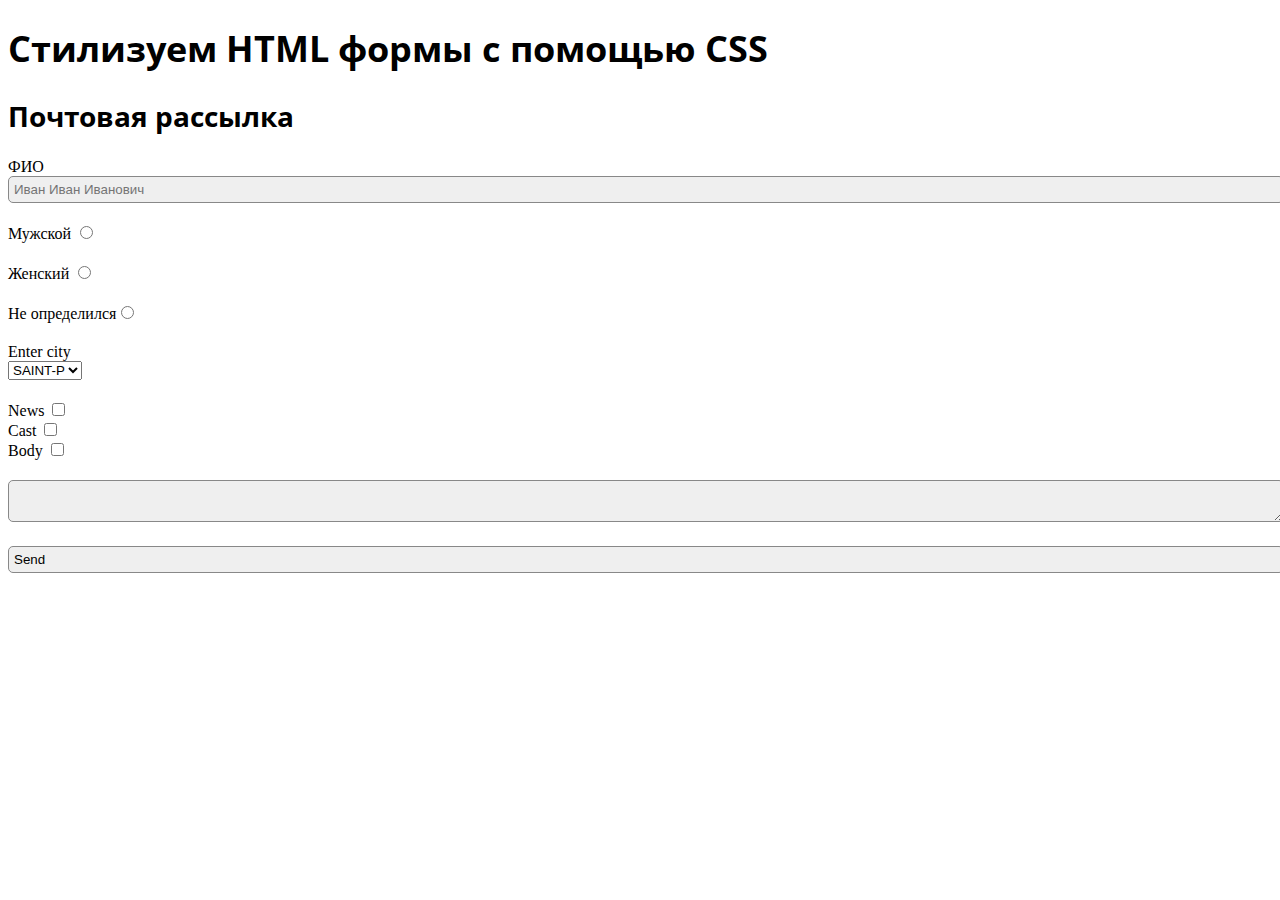
<file: index.html>
<!DOCTYPE html>
<html lang="ru">
<head>
  <meta charset="UTF-8">
    <link rel="stylesheet" href="css/style.css">
  <title>Html - формы</title>
</head>
<body>
    <h1>Стилизуем HTML формы с помощью CSS</h1>
    <h2>Почтовая рассылка</h2>
    <form action="action.php" method="post">
        <div class="form-row">
          <label for="fio">ФИО</label>
      <input id="fio" type="text" placeholder="Иван Иван Иванович" name="spam[fio]">
      </div>
      <div class="form-row">
        <label>
          Мужской <input type="radio" name="spam[sex]" value="0">
        </label>
        <div class="form-row">
          <label>
            Женский <input type="radio" name="spam[sex]" value="1">
          </label>
        </div>
        <div class="form-row">
          <label>
            Не определился<input type="radio" name="spam[sex]" value="2">
          </label>
        </div>
            <div class="form-row">
              <label for="city">Enter city </label>
              <select name="city" id="city">
                <option value="1">SAINT-P</option>
                <option value="2">PSK</option>
                <option value="3">Moscow</option>
              </select>
            </div>
        <div class="form-row">
            <label>
              News
              <input type="checkbox" name="sections[]" value="1">
            </label>
            Cast
            <input type="checkbox" name="sections[]" value="2">
            <label>
              Body
              <input type="checkbox" name="sections[]" value="3">
            </label>
          </div>
          <div class="form-row">
            <label for="comment"> </label>
            <textarea name="comment" id="comment">
            </textarea>
          </div>
        <div class="form-row">
          <input type="form-row button" value="Send">
        </div>
    </form>
</body>
</html>
</file>
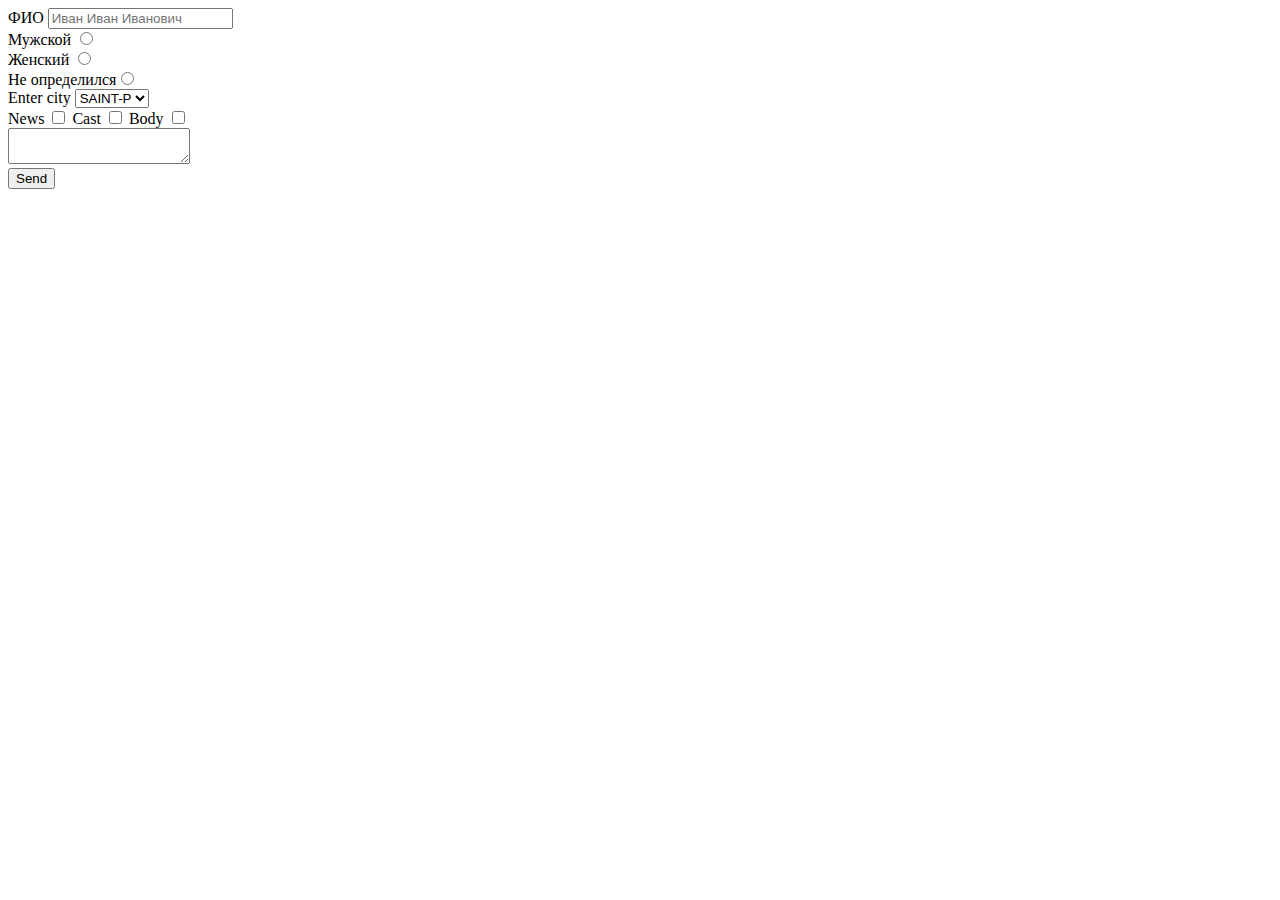
<file: hw /index.html>
<!DOCTYPE html>
<html lang="ru">
<head>
  <meta charset="UTF-8">
  <title>Html - формы</title>
</head>
<body>
    <form action="action.php" method="post">
      <div>
          <label for="fio">ФИО</label>
      <input id="fio" type="text" placeholder="Иван Иван Иванович" name="spam[fio]">
      </div>
      <div>
        <label>
          Мужской <input type="radio" name="spam[sex]" value="0">
        </label>
        <div>
          <label>
            Женский <input type="radio" name="spam[sex]" value="1">
          </label>
        </div>
        <div>
          <label>

            Не определился<input type="radio" name="spam[sex]" value="2">
          </label>
        </div>
            <div>
              <label for="city">Enter city </label>
              <select name="city" id="city">
                <option value="1">SAINT-P</option>
                <option value="2">PSK</option>
                <option value="3">Moscow</option>
              </select>
            </div>

        <div>
            <label>
              News
              <input type="checkbox" name="sections[]" value="1">
            </label>
            Cast
            <input type="checkbox" name="sections[]" value="2">

            <label>
              Body
              <input type="checkbox" name="sections[]" value="3">
            </label>
          </div>
          <div>
            <label for="comment"> </label>
            <textarea name="comment" id="comment">

            </textarea>
          </div>
        <div>
          <input type="submit" value="Send">
        </div>
    </form>
</body>
</html>
</file>
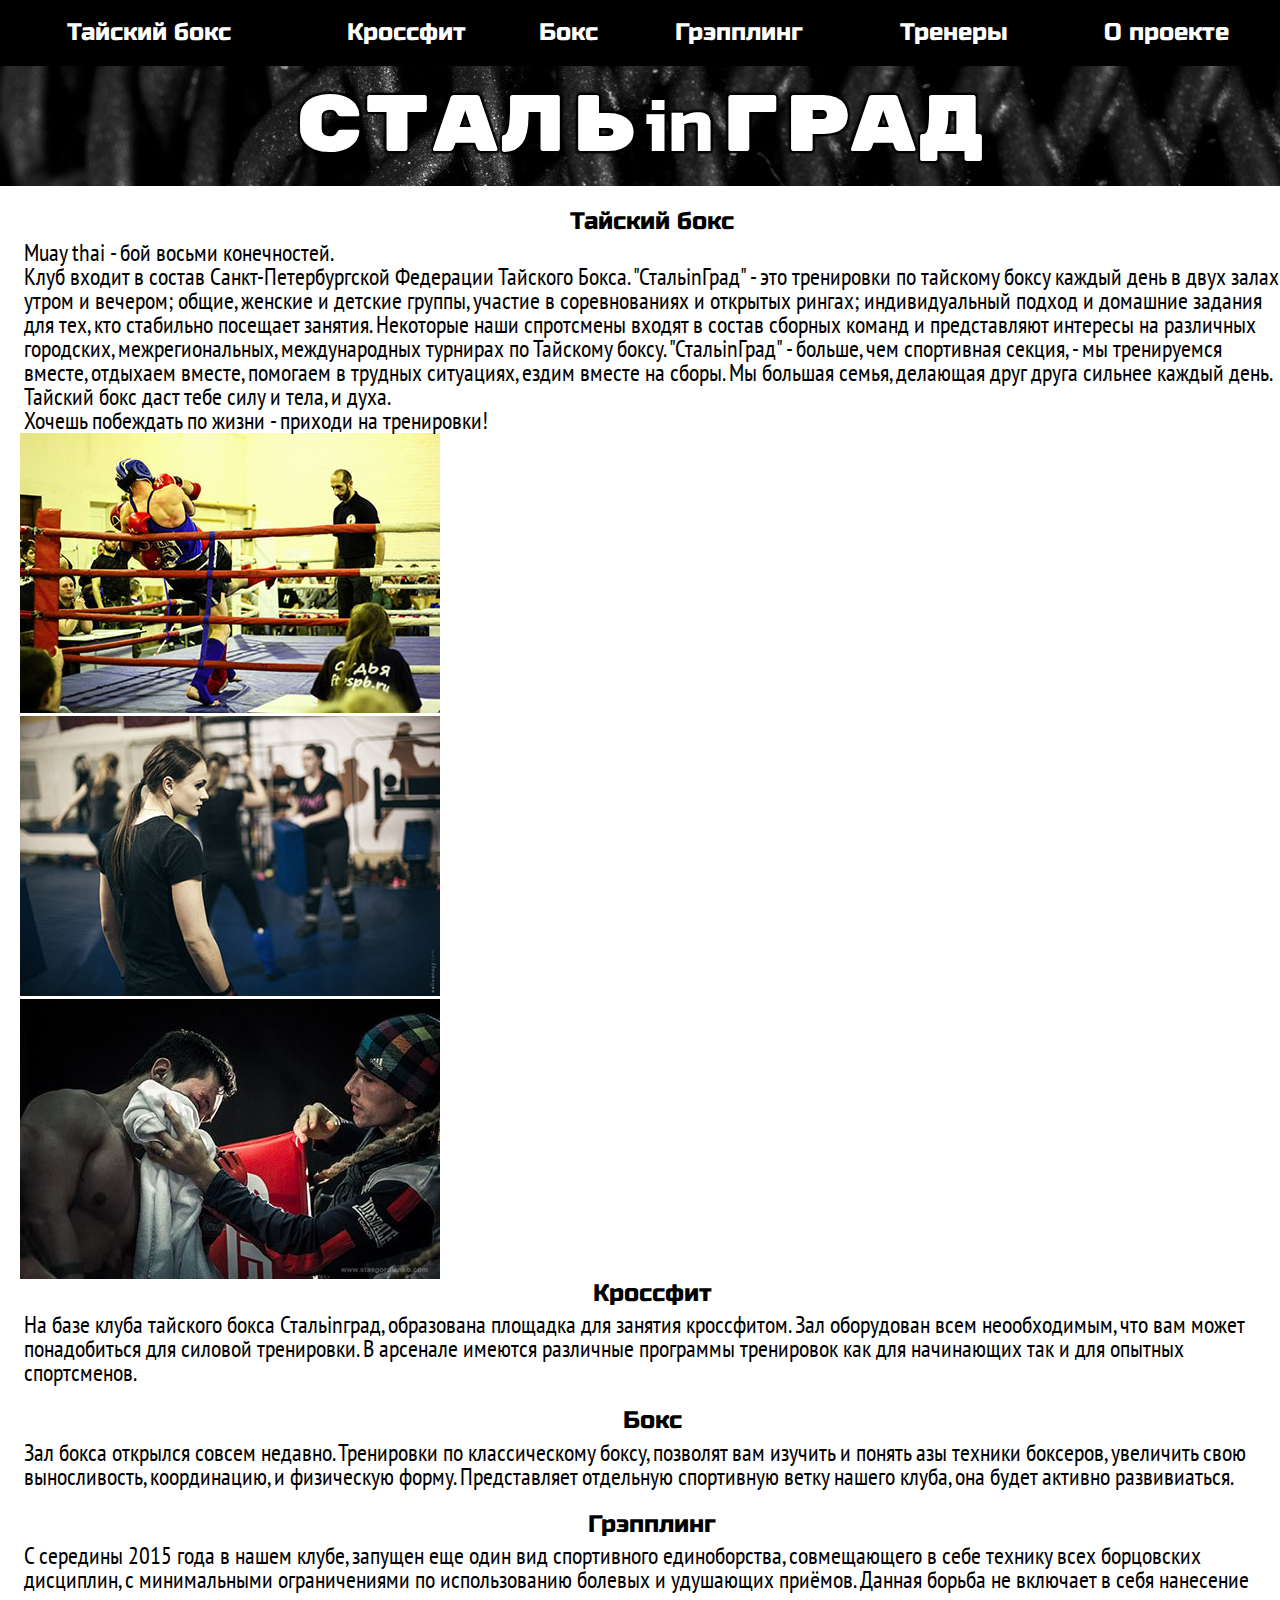
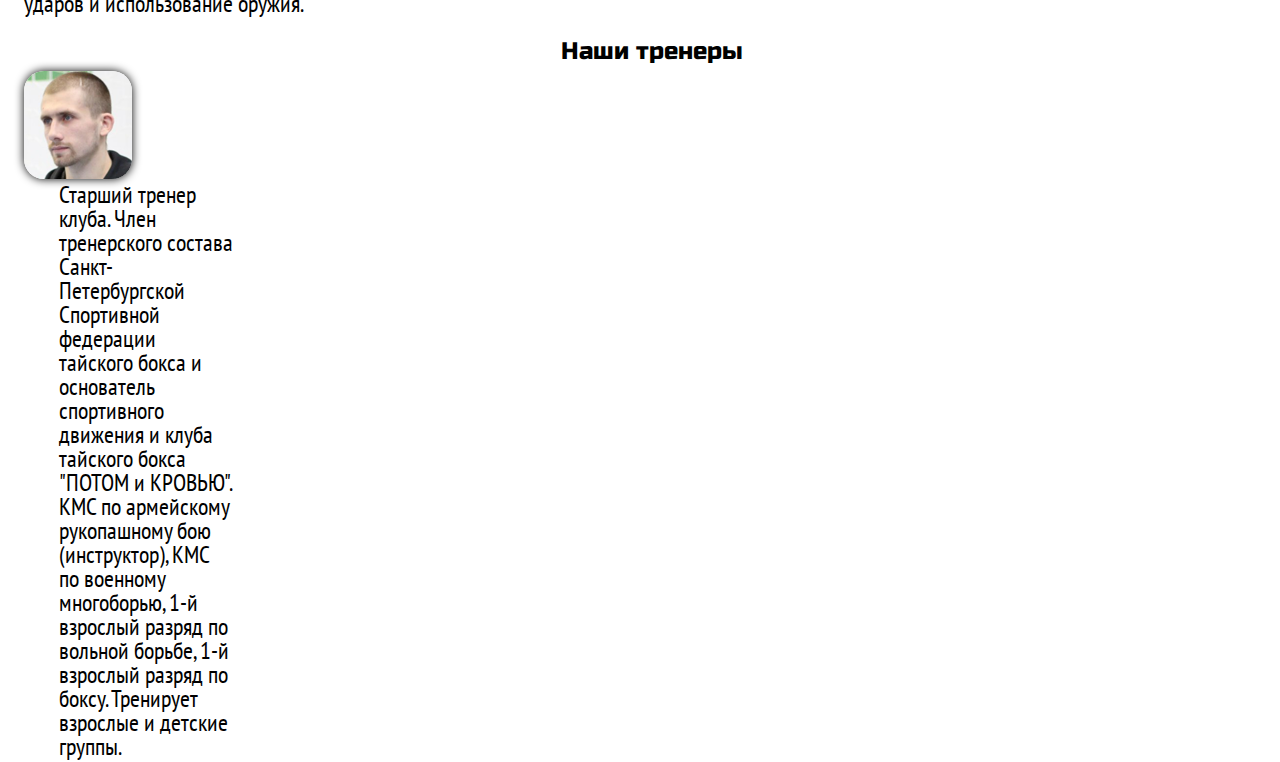
<file: hw /Hw maket table/index.html>
<!DOCTYPE html>
<html lang="ru">
<head>
    <meta charset="UTF-8">
    <link rel="stylesheet" href="css/style.css">
    <title>СтальinГрад</title>
</head>
<body>
    <div class="wrapper">
        <header>
            <div class="row">
                <nav>
                    <ul class="menu menu-horizontal">
                        <li><a href="muay_thai">Тайский бокс</a></li>
                        <li><a href="crossfit">Кроссфит</a></li>
                        <li><a href="boxing">Бокс</a></li>
                        <li><a href="greppling">Грэпплинг</a></li>
                        <li><a href="trainers">Тренеры</a></li>
                        <li><a href="about">О проекте</a></li>
                    </ul>
                </nav>
            </div>
           <div class="row">
            <div class="col-12 texture">
            <h1>сталь<span id="smtext">in</span>град</h1>
            </div>
               </div>
        </header>
        <div class="row">
                <div class="col-12 content">
                    <h2>Тайский бокс</h2>
                Muay thai - бой восьми конечностей.<p>Клуб входит в состав Санкт-Петербургской Федерации Тайского Бокса. "СтальinГрад" - это тренировки по тайскому боксу каждый день в двух залах утром и вечером;
                общие, женские и детские группы, участие в соревнованиях и открытых рингах; индивидуальный подход и домашние задания для тех, кто стабильно посещает занятия. Некоторые наши спротсмены входят в состав сборных команд и представляют интересы на различных городских, межрегиональных, международных турнирах по Тайскому боксу.
                "СтальinГрад" - больше, чем  спортивная секция, - мы тренируемся вместе, отдыхаем вместе, помогаем в  трудных ситуациях, ездим вместе на сборы. Мы большая семья, делающая друг друга сильнее каждый день.
                Тайский бокс даст тебе силу и тела, и духа. <p>Хочешь побеждать по жизни - приходи на тренировки! </div>
        </div>
            <div class="row"></div>
            <div class="col-4 img"><img src="img/1.jpg" alt="1"></div>
            <div class="col-4 img"><img src="img/3.jpg" alt="3"></div>
            <div class="col-4 img"><img src="img/5.jpg" alt="4"></div>
                </div>
         </div>
        <div class="row">
                    <div class="col-12 content">
                        <h2>Кроссфит</h2>
                На базе клуба тайского бокса Стальinград, образована площадка для занятия кроссфитом.
                Зал оборудован всем неообходимым, что вам может понадобиться для силовой тренировки. В арсенале имеются различные программы тренировок как для начинающих так и для опытных спортсменов.</div>
                <div class="row">
                    <div class="col-12 content">
                        <h2>Бокс</h2>
                Зал бокса открылся совсем недавно. Тренировки по классическому боксу, позволят вам изучить и понять азы техники боксеров, увеличить свою выносливость, координацию, и физическую форму.
                        Представляет отдельную спортивную ветку нашего клуба, она будет активно развивиаться.
                    </div>
                <div class="row">
                    <div class="col-12 content">
                        <h2>Грэпплинг</h2>
                С середины 2015 года в нашем клубе, запущен еще один вид спортивного единоборства, совмещающего в себе технику всех борцовских дисциплин, с минимальными ограничениями по использованию болевых и удушающих приёмов. Данная борьба не включает в себя нанесение ударов и использование оружия.
                    </div>
                <div class="row">
                    <div class="col-12 content">
                        <h2>Наши тренеры</h2>
                        <div class="col-12">
                        <div class="col-2"><img class="coach" src="img/sasha.png" alt="sasha"/>
                    <div class="col-10 offset-2">Старший тренер клуба. Член тренерского состава Санкт-Петербургской Спортивной федерации тайского бокса и основатель спортивного движения и клуба тайского бокса "ПОТОМ и КРОВЬЮ". КМС по армейскому рукопашному бою (инструктор), КМС по военному многоборью, 1-й взрослый разряд по вольной борьбе, 1-й взрослый разряд по боксу. Тренирует взрослые и детские группы.


</body>
</html>
</file>
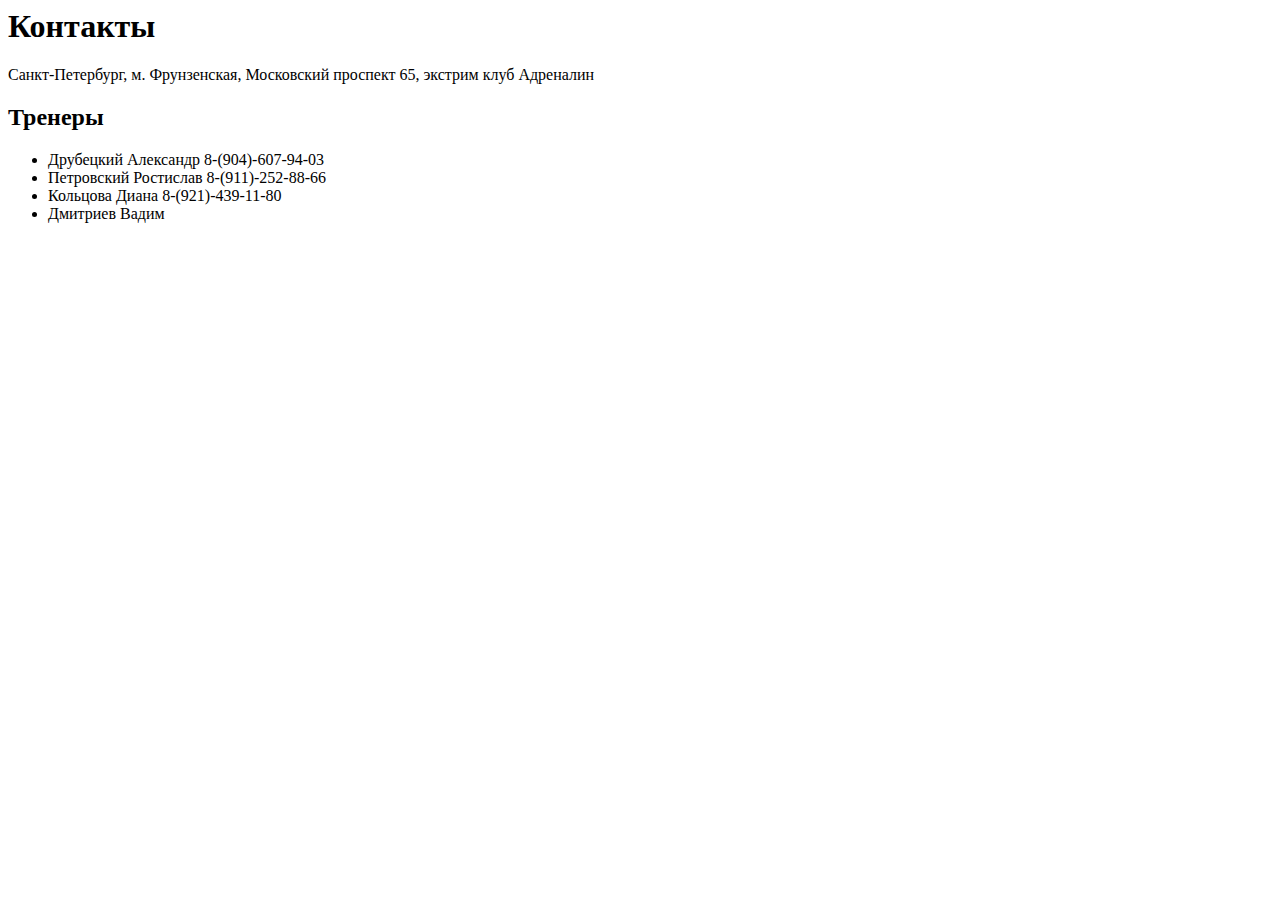
<file: hw /contacts.html>
<html>
  <head>
    <title>Контакты</title>
    <meta charset="UTF-8">
  </head>
  <body>
  <h1>Контакты</h1>
  <div>Санкт-Петербург, м. Фрунзенская, Московский проспект 65, экстрим клуб Адреналин</div>
  <div>
  <h2>Тренеры</h2>
    <ul>
      <li>Друбецкий Александр 8-(904)-607-94-03</li>
      <li>Петровский Ростислав 8-(911)-252-88-66</li>
      <li>Кольцова Диана 8-(921)-439-11-80</li>
      <li>Дмитриев Вадим </li>

    </ul>
  </div>
  </body>
</html>
</file>
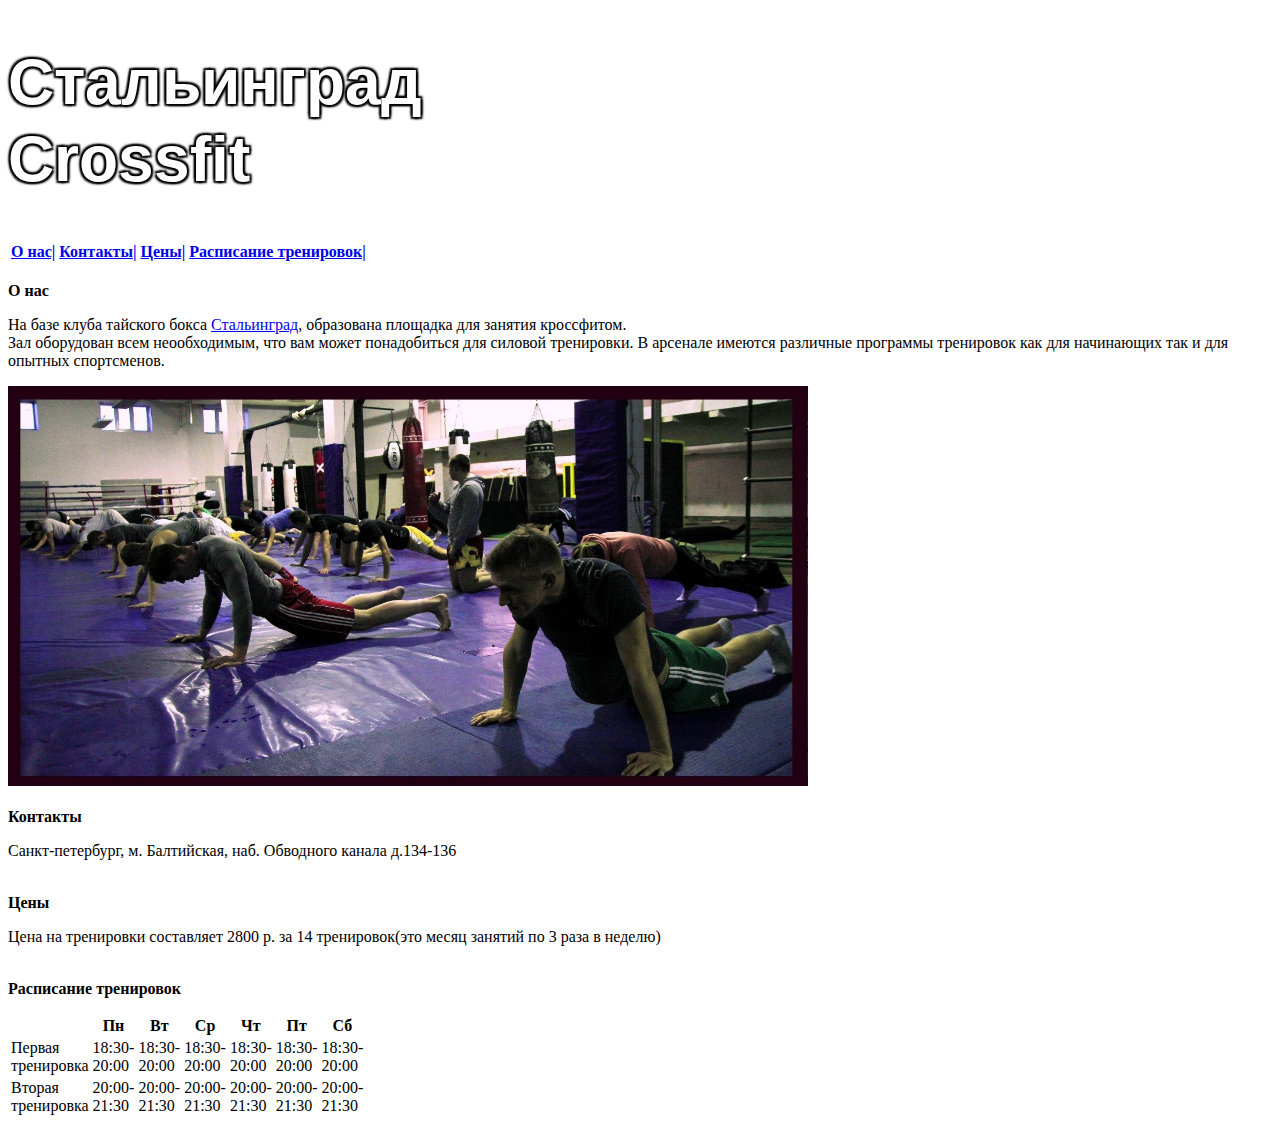
<file: hw /crossfit.html>
<!DOCTYPE html>
<html lang="ru">
<head>
  <meta charset="UTF-8">
    <link rel="stylesheet" href="css/style.css">
  <title>Стальинград Кроссфит</title>
</head>
<body>
<h1>Стальинград <br> Crossfit</h1>
<div>
  <table>
    <tr>
      <th><a href="#we">О нас|</a></th>
      <th><a href="#cont">Контакты|</a></th>
      <th><a href="#price">Цены|</a></th>
      <th><a href="#train">Расписание тренировок|</a></th>
    </tr>
  </table>
    <a name="we"></a>
  <br><b>О нас</b>
</div>
<p>На базе клуба тайского бокса <a href="http://muaythai-spb.ru/">Стальинград</a>, образована площадка для занятия кроссфитом.
<br>Зал оборудован всем неообходимым, что вам может понадобиться для силовой тренировки. В арсенале имеются различные программы тренировок
как для начинающих так и для опытных спортсменов.
<div>
    <img src="steel.jpg" alt="Стальинград" width="800" height="400">
</div>
    <div>
        <a name="cont"></a>      
  <br><b>Контакты</b>
  <br><p>Санкт-петербург, м. Балтийская, наб. Обводного канала д.134-136
    </div>
    <div>
  <script type="text/javascript" charset="utf-8" src="https://api-maps.yandex.ru/services/constructor/1.0/js/?sid=RT-sfCHjki9WuD-b-pmQzXU0kbSEg2rn&width=400&height=300&lang=ru_RU&sourceType=constructor"></script>
    </div>
    <div>
        <a name="price"></a>
        <br><b>Цены</b>
        <br><p>Цена на тренировки составляет 2800 р. за 14 тренировок(это месяц занятий по 3 раза в неделю)
    </div>
    <div>
        <a name="train"></a>
      <br><b>Расписание тренировок</b>
      <table><p>
        <tr>
         <th></th>
         <th>Пн</th>
         <th>Вт</th>
         <th>Ср</th>
         <th>Чт</th>
         <th>Пт</th>
         <th>Сб</th>
        </tr>
          <tr>
           <td>Первая<br>тренировка</td>
           <td>18:30-<br>20:00</td>
           <td>18:30-<br>20:00</td>
           <td>18:30-<br>20:00</td>
           <td>18:30-<br>20:00</td>
           <td>18:30-<br>20:00</td>
           <td>18:30-<br>20:00</td>
          </tr>
          <tr>
           <td>Вторая<br>тренировка</td>
           <td>20:00-<br>21:30</td>
           <td>20:00-<br>21:30</td>
           <td>20:00-<br>21:30</td>
           <td>20:00-<br>21:30</td>
           <td>20:00-<br>21:30</td>
           <td>20:00-<br>21:30</td>
          </tr>
      </table>
    </div>
</body>
</html>
</file>
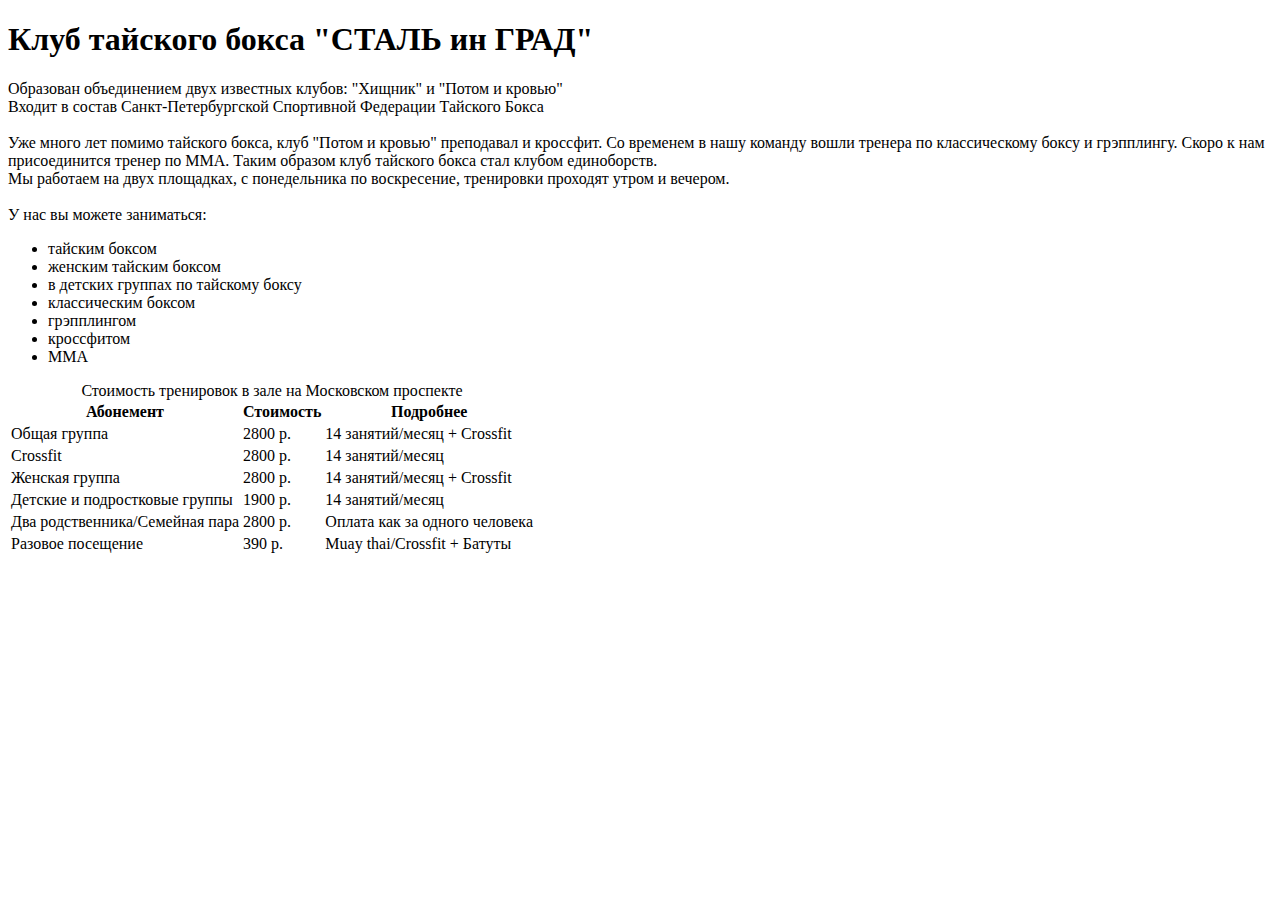
<file: hw /general.html>
<!DOCTYPE html>
  <html lang="ru">
    <head>
     <meta charset="UTF-8">
      <title>Сталь ин Град</title>
        </head>
            <body>
                <h1>Клуб тайского бокса "СТАЛЬ ин ГРАД"</h1>
                    Образован объединением двух известных клубов: "Хищник" и "Потом и кровью"
                    <br>Входит в состав Санкт-Петербургской Спортивной Федерации Тайского Бокса
                <div>
                <br>Уже много лет помимо тайского бокса, клуб "Потом и кровью" преподавал и кроссфит. Со временем в нашу команду вошли тренера по классическому боксу и грэпплингу. Скоро к нам присоединится тренер по ММА. Таким образом клуб тайского бокса стал клубом единоборств.
                <br>Мы работаем на двух площадках, с понедельника по воскресение, тренировки проходят утром и вечером.
                </div>
                <div>
                    <br>У нас вы можете заниматься:
                        <ul>
                           <li>тайским боксом</li>
                             <li>женским тайским боксом</li>
                              <li>в детских группах по тайскому боксу</li>
                                <li>классическим боксом</li>
                                <li>грэпплингом</li>
                                <li>кроссфитом</li>
                                <li>ММА</li>
                        </ul>
                </div>
             <div>
             <table>
             <caption>Стоимость тренировок в зале на Московском проспекте</caption>
                 <tr>
                     <th>Абонемент</th>
                     <th>Стоимость</th>
                     <th>Подробнее</th>
                 </tr>
                 <tr>
                     <td>Общая группа</td>
                     <td>2800 р.</td>
                     <td>14 занятий/месяц + Crossfit</td>
                 </tr>
                 <tr>
                     <td>Crossfit</td>
                     <td>2800 р.</td>
                     <td>14 занятий/месяц</td>
                 </tr>
                 <tr>
                     <td>Женская группа</td>
                     <td>2800 р.</td>
                     <td>14 занятий/месяц + Crossfit</td>
                 </tr>
                 <tr>
                     <td>Детские и подростковые группы</td>
                     <td>1900 р.</td>
                     <td>14 занятий/месяц</td>
                 </tr>
                 <tr>
                     <td>Два родственника/Семейная пара</td>
                     <td>2800 р.</td>
                     <td>Оплата как за одного человека</td>
                 </tr>
                 <tr>
                     <td>Разовое посещение</td>
                     <td>390 р.</td>
                     <td>Muay thai/Crossfit + Батуты</td>
                 </tr>
             </table>
             </div>

            </body>
  </html>
</file>
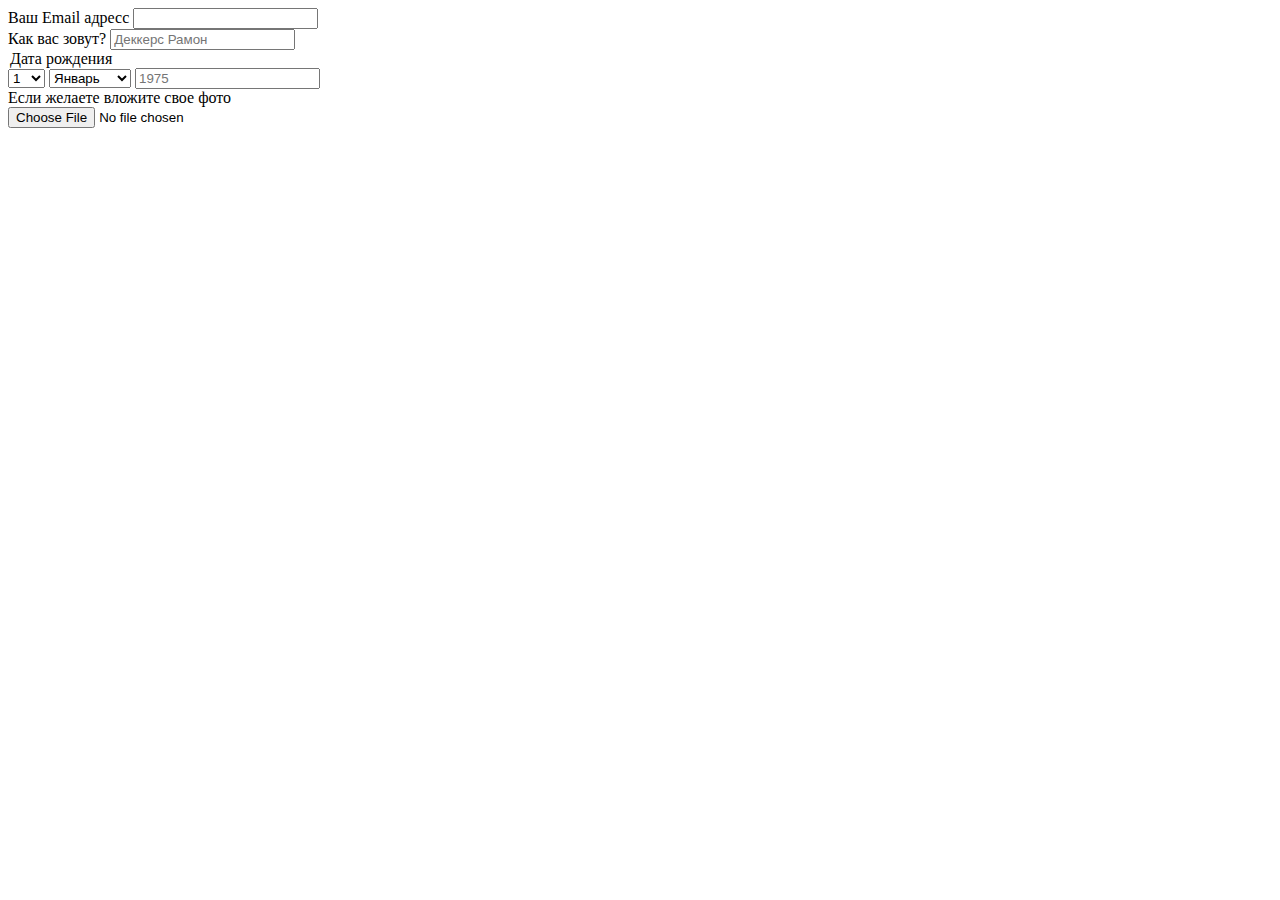
<file: hw /questions.html>
<!DOCTYPE html>
<html lang="ru">
<head>
  <meta charset="UTF-8">
  <title></title>
</head>
<body>
    <div>
  <label for="youemail">Ваш Email адресс</label>
  <input id="youemail" type="email">
    </div>
    <div>
  <label for="fio">Как вас зовут?</label>
  <input id="fio" type="text" maxlength="255" placeholder="Деккерс Рамон">
    </div>
    <legend>Дата рождения</legend>
      <select>
        <option value="1">1</option>
        <option value="2">2</option>
        <option value="3">3</option>
        <option value="4">4</option>
        <option value="5">5</option>
        <option value="6">6</option>
        <option value="7">7</option>
        <option value="8">8</option>
        <option value="9">9</option>
        <option value="10">10</option>
        <option value="11">11</option>
        <option value="12">12</option>
        <option value="13">13</option>
        <option value="14">14</option>
        <option value="15">15</option>
        <option value="16">16</option>
        <option value="17">17</option>
        <option value="18">18</option>
        <option value="19">19</option>
        <option value="20">20</option>
        <option value="21">21</option>
        <option value="22">22</option>
        <option value="23">23</option>
        <option value="24">24</option>
        <option value="25">25</option>
        <option value="26">26</option>
        <option value="27">27</option>
        <option value="28">28</option>
        <option value="29">29</option>
        <option value="30">30</option>
        <option value="31">31</option>
      </select>
      <select>
        <option value="jan">Январь</option>
        <option value="fab">Февраль</option>
        <option value="Math">Март</option>
        <option value="April">Апрель</option>
        <option value="May">Май</option>
        <option value="Juny">Июнь</option>
        <option value="July">Июль</option>
        <option value="Avg">Август</option>
        <option value="Spt">Сентябрь</option>
        <option value="Okt">Октябрь</option>
        <option value="Nvb">Ноябрь</option>
        <option value="Dec">Декабрь</option>
      </select>
    <label for="year"></label>
    <input id="year" type="text" maxlength="4" placeholder="1975">
    <div>
      <label for="foto">Если желаете вложите свое фото</label>
      <br><input id="foto" type="file" accept="image/*">
    </div>

</body>
</html>
</file>
<file: css/style.css>
@import url(//fonts.googleapis.com/css?family=Open+Sans:400,600|Ubuntu+Condensed&subset=latin,cyrillic,latin-ext);

.body {
    font-family: 'Open Sans', sans-serif;
    margin: 20px;
}
h1.h2{
    color: darkcyan;
    font-family: 'Ubuntu Condensed', sans-serif;
}

h1{
    font-family: 'Open Sans', sans-serif;
    font-size: 36px;
}

h2{
    font-family: 'Open Sans', sans-serif;
    font-size: 28px;
}
ul {
    list-style: none;
    margin: 0;
    padding: 0;
    }

.form-row{
    margin: 20px 0;
}

.form-row input,
textarea {
    background: #efefef;
    border: 1px solid #888;
    border-radius: 5px;
    padding: 5px;
    width: 100%;
}

.form-row label {
    display: block;
}

.form-row [type=radio],
.form-row [type=checkbox] {
    width: auto;
}
</file>
<file: hw /Hw maket table/css/style.css>
@import url(https://fonts.googleapis.com/css?family=PT+Sans+Narrow&subset=latin,cyrillic);
@import url(https://fonts.googleapis.com/css?family=Russo+One|Rubik+Mono+One&subset=latin,cyrillic);
@import url(//necolas.github.io/normalize.css/3.0.2/normalize.css);
@import "grid.css";
@import "menu.css";
@import "reset.css";


h1 {
    padding-top: 20px;
    text-align: center;
    font-family: 'Rubik Mono One', sans-serif;
    color: white;
    font-size: 5em;
    text-shadow: black 2px 2px 2px, black -2px -2px 2px, black -2px 2px 2px, black 2px -2px 2px;
}

.texture {
    background:url("../img/grid1.jpg");
    height: 120px;
    width: auto;
}

#smtext {
    padding-left: 10px;
    font-family: 'Russo One', sans-serif;
    font-size:0.9em;
}

.content {
    width: auto;
    margin-left: 1em;
    margin-top: 1em;
    font-family: 'PT Sans Narrow', sans-serif;
    font-size: 1.5em;
}

h2 {
    margin-bottom: 0.3em;
    margin-top: 1em;
    text-align: center;
    font-family: 'Russo One', sans-serif;
}
.img {
    margin-left: 20px;
    width: 100%;
    border-radius: 10px;
    float: left;
   }

.coach {
    border-radius: 20px;
    box-shadow: 0px 0px 10px black;
}
</file>
<file: hw /css/style.css>
@import url(https://fonts.googleapis.com/css?family=Arimo:400,700&subset=latin,cyrillic,latin-ext);

h1{
    font-family: 'Arimo', sans-serif; font-size: 400%;
        color: white;
    text-shadow: black 2px 2px 2px, black -2px -2px 2px, black -2px 2px 2px, black 2px -2px 2px;
}

table {
  table-layout: auto;
    color: black;

}
</file>
